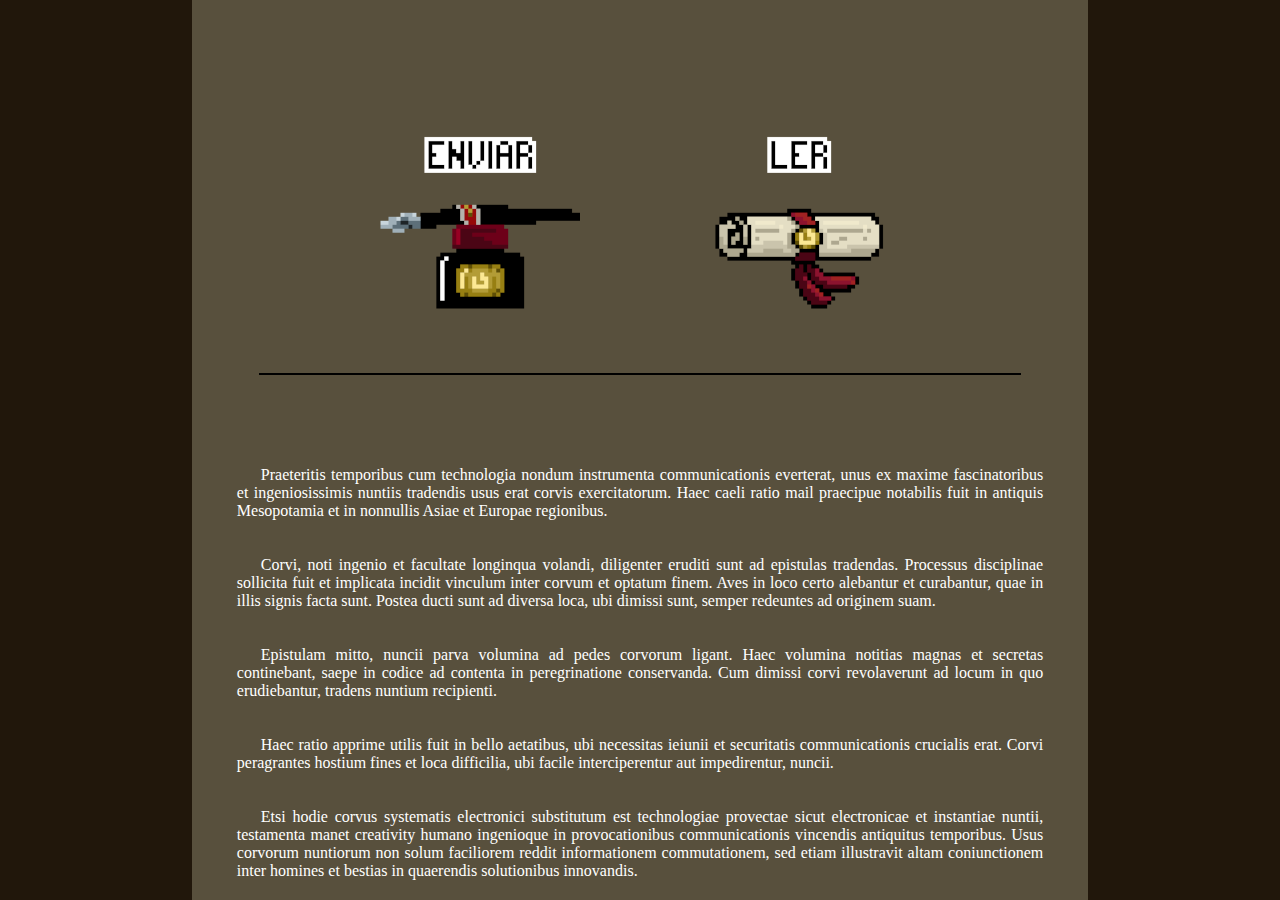
<file: index.html>
<!DOCTYPE html>
<html lang="pt-br">
  <head>
    <meta charset="UTF-8">
    <title>Raven Traveler</title>

    <link rel="icon" href="img/icon/favicon-full.png" sizes="any">
    <!-- Ícones específicos para diferentes resoluções -->
    <link rel="icon" href="img/icon/favicon-16x16.ico" sizes="16x16" type="image/x-icon">
    <link rel="icon" href="img/icon/favicon-32x32.ico" sizes="32x32" type="image/x-icon">
    <link rel="icon" href="img/icon/favicon-48x48.ico" sizes="48x48" type="image/x-icon">
    <link rel="icon" href="img/icon/favicon-64x64.ico" sizes="64x64" type="image/x-icon">
    <link rel="icon" href="img/icon/favicon-128x128.ico" sizes="128x128" type="image/x-icon">
    <link rel="icon" href="img/icon/favicon-256x256.ico" sizes="256x256" type="image/x-icon">
    <!-- Apple Touch Icon (para dispositivos iOS) -->
    <link rel="apple-touch-icon" sizes="180x180" href="img/icon/apple-touch-icon.png">

    <link rel="stylesheet" href="css/style.css">
    <script type="text/javascript" src="https://wurfl.io/wurfl.js"></script>
    <script>
        let w = window.innerWidth
        let h = window.innerHeight
        if (h > w) {
            window.location.href = 'index-mobile.html'
        }
        </script>
  </head>
  <body>
    <main>
      <section id="top">
        <div id="top-buttons">
          <a href="enviar.html">
            <img src="img/enviar2.png" alt>
          </a>
          <a href="receber.html">
            <img src="img/ler.png" alt>
          </a>
        </div>
        <div id="linha"></div>
      </section>
      <section id="down">
        <p>Praeteritis temporibus cum technologia nondum instrumenta
          communicationis everterat, unus ex maxime fascinatoribus et
          ingeniosissimis nuntiis tradendis usus erat corvis exercitatorum.
          Haec caeli ratio mail praecipue notabilis fuit in antiquis
          Mesopotamia et in nonnullis Asiae et Europae regionibus.</p>
        <p>Corvi, noti ingenio et facultate longinqua volandi, diligenter
          eruditi sunt ad epistulas tradendas. Processus disciplinae sollicita
          fuit et implicata incidit vinculum inter corvum et optatum finem.
          Aves in loco certo alebantur et curabantur, quae in illis signis
          facta sunt. Postea ducti sunt ad diversa loca, ubi dimissi sunt,
          semper redeuntes ad originem suam.</p>
        <p>Epistulam mitto, nuncii parva volumina ad pedes corvorum ligant.
          Haec volumina notitias magnas et secretas continebant, saepe in
          codice ad contenta in peregrinatione conservanda. Cum dimissi corvi
          revolaverunt ad locum in quo erudiebantur, tradens nuntium
          recipienti.</p>
        <p>Haec ratio apprime utilis fuit in bello aetatibus, ubi necessitas
          ieiunii et securitatis communicationis crucialis erat. Corvi
          peragrantes hostium fines et loca difficilia, ubi facile
          interciperentur aut impedirentur, nuncii.</p>
        <p>Etsi hodie corvus systematis electronici substitutum est
          technologiae provectae sicut electronicae et instantiae nuntii,
          testamenta manet creativity humano ingenioque in provocationibus
          communicationis vincendis antiquitus temporibus. Usus corvorum
          nuntiorum non solum faciliorem reddit informationem commutationem,
          sed etiam illustravit altam coniunctionem inter homines et bestias
          in quaerendis solutionibus innovandis.</p>
      </section>
    </main>
    <script src="js/script.js"></script>
  </body>
</html>
</file>
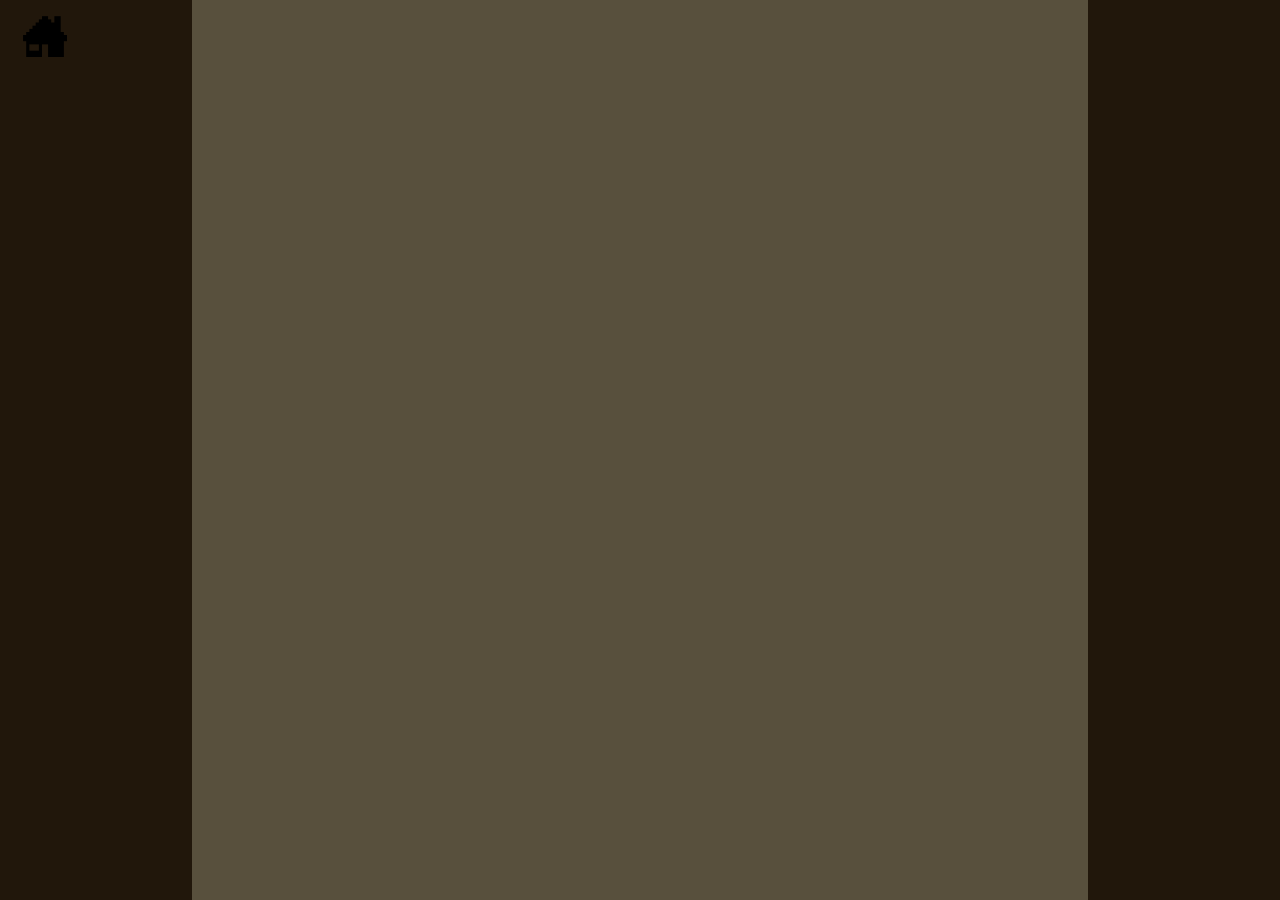
<file: _receber.html>
<!DOCTYPE html>
<html lang="pt-br">
<head>
    <meta charset="UTF-8">
    <title>Enviar | Raven Traveler</title>

    <link rel="stylesheet" href="css/style.css">
</head>
<body>
    <main id="envRec">
        <a id="voltar" href="index.html">
            <img src="img/_home.png" alt="">
        </a>
        <section id="rec">
            <div id="pergaminho">
                <textarea readonly></textarea>
            </div>
        </section>
    </main>
</body>
</html>
</file>
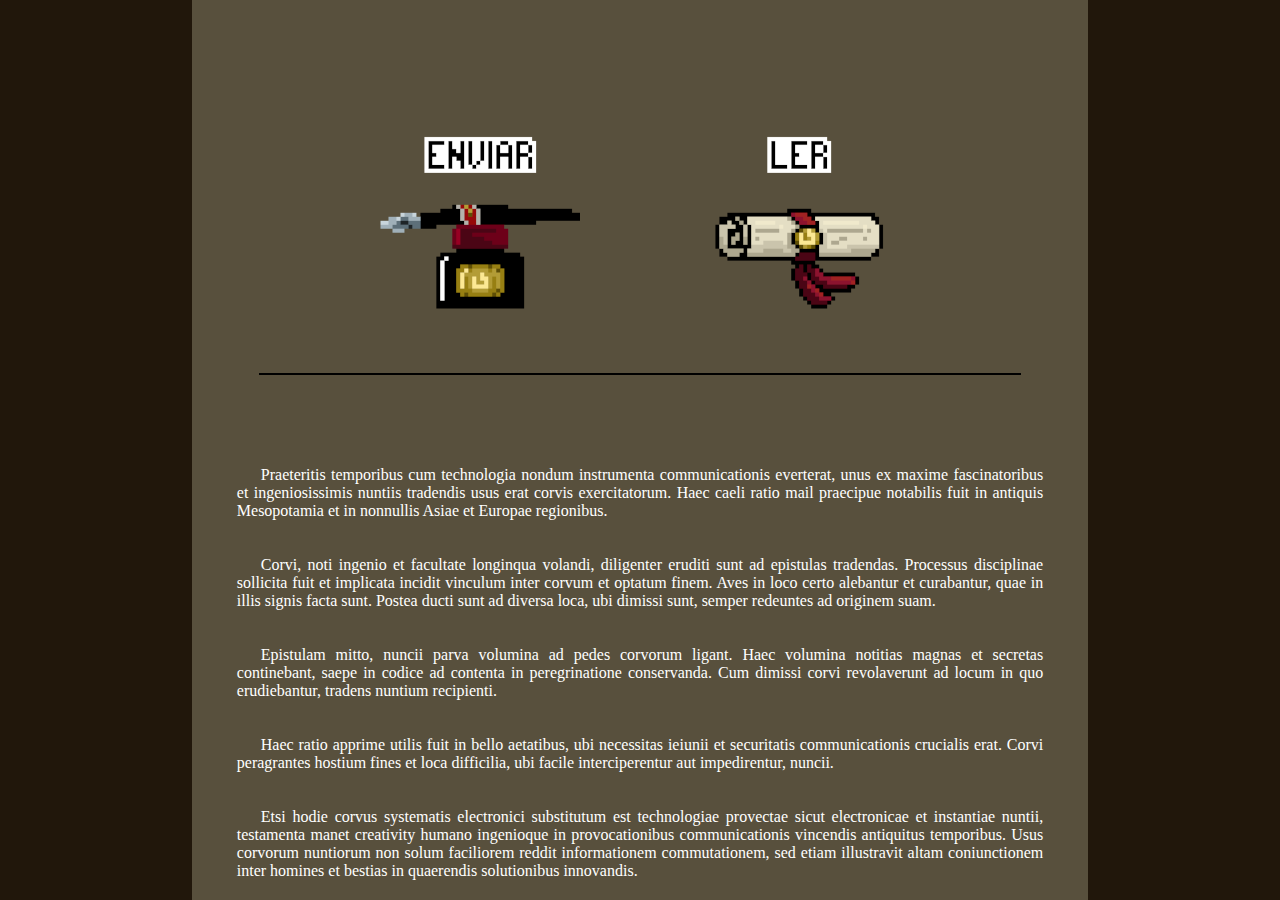
<file: index-mobile.html>
<!DOCTYPE html>
<html lang="pt-br">
  <head>
    <meta charset="UTF-8">
    <title>Raven Traveler</title>

    <link rel="icon" href="img/icon/favicon-full.png" sizes="any">
    <!-- Ícones específicos para diferentes resoluções -->
    <link rel="icon" href="img/icon/favicon-16x16.ico" sizes="16x16" type="image/x-icon">
    <link rel="icon" href="img/icon/favicon-32x32.ico" sizes="32x32" type="image/x-icon">
    <link rel="icon" href="img/icon/favicon-48x48.ico" sizes="48x48" type="image/x-icon">
    <link rel="icon" href="img/icon/favicon-64x64.ico" sizes="64x64" type="image/x-icon">
    <link rel="icon" href="img/icon/favicon-128x128.ico" sizes="128x128" type="image/x-icon">
    <link rel="icon" href="img/icon/favicon-256x256.ico" sizes="256x256" type="image/x-icon">
    <!-- Apple Touch Icon (para dispositivos iOS) -->
    <link rel="apple-touch-icon" sizes="180x180" href="img/icon/apple-touch-icon.png">

    <link rel="stylesheet" href="css/style.css">
    <link rel="stylesheet" href="css/style.mobile.css">
    <script type="text/javascript" src="https://wurfl.io/wurfl.js"></script>
    <script>
        let w = window.innerWidth
        let h = window.innerHeight
        if (h < w) {
            window.location.href = 'index.html'
        }
    </script>
  </head>
  <body>
    <main id="main-mobile">
      <section id="top" class="top-mobile">
        <div id="top-buttons">
          <a href="enviar-mobile.html">
            <img src="img/enviar2.png" alt>
          </a>
          <a href="receber-mobile.html">
            <img src="img/ler.png" alt>
          </a>
        </div>
        <div id="linha"></div>
      </section>
      <section id="down" class="down-mobile">
        <p>Praeteritis temporibus cum technologia nondum instrumenta
          communicationis everterat, unus ex maxime fascinatoribus et
          ingeniosissimis nuntiis tradendis usus erat corvis exercitatorum.
          Haec caeli ratio mail praecipue notabilis fuit in antiquis
          Mesopotamia et in nonnullis Asiae et Europae regionibus.</p>
        <p>Corvi, noti ingenio et facultate longinqua volandi, diligenter
          eruditi sunt ad epistulas tradendas. Processus disciplinae sollicita
          fuit et implicata incidit vinculum inter corvum et optatum finem.
          Aves in loco certo alebantur et curabantur, quae in illis signis
          facta sunt. Postea ducti sunt ad diversa loca, ubi dimissi sunt,
          semper redeuntes ad originem suam.</p>
        <p>Epistulam mitto, nuncii parva volumina ad pedes corvorum ligant.
          Haec volumina notitias magnas et secretas continebant, saepe in
          codice ad contenta in peregrinatione conservanda. Cum dimissi corvi
          revolaverunt ad locum in quo erudiebantur, tradens nuntium
          recipienti.</p>
        <p>Haec ratio apprime utilis fuit in bello aetatibus, ubi necessitas
          ieiunii et securitatis communicationis crucialis erat. Corvi
          peragrantes hostium fines et loca difficilia, ubi facile
          interciperentur aut impedirentur, nuncii.</p>
        <p>Etsi hodie corvus systematis electronici substitutum est
          technologiae provectae sicut electronicae et instantiae nuntii,
          testamenta manet creativity humano ingenioque in provocationibus
          communicationis vincendis antiquitus temporibus. Usus corvorum
          nuntiorum non solum faciliorem reddit informationem commutationem,
          sed etiam illustravit altam coniunctionem inter homines et bestias
          in quaerendis solutionibus innovandis.</p>
      </section>
    </main>
    <script src="js/script.js"></script>
  </body>
</html>
</file>
<file: css/style.css>
body, div { margin: 0; padding: 0; }
a { text-decoration: none; }

/* Webkit browsers (Chrome, Safari) */
::-webkit-scrollbar {
    width: 12px; /* Largura da barra de rolagem */
}

::-webkit-scrollbar-track {
    background: #58503d; /* Cor de fundo da track (o espaço onde a barra de rolagem se move) */
    border-radius: 10px; /* Borda arredondada para combinar com o estilo pixel art */
}

::-webkit-scrollbar-thumb {
    background: #21170b; /* Cor da barra de rolagem */
    border-radius: 10px; /* Borda arredondada */
    border: 2px solid #5c5c5c; /* Borda ao redor da barra de rolagem */
}

::-webkit-scrollbar-thumb:hover {
    background: #a1a1a1; /* Cor da barra de rolagem ao passar o mouse */
}

/* Firefox */
* {
    scrollbar-width: thin; /* Largura fina da barra de rolagem */
    scrollbar-color: #21170b #58503d; /* Cor da barra de rolagem e da track */
}

body {
    display: flex;
    justify-content: center;
    align-items: center;
    background-color: #21170b;
}

main {
    background-color: #58503d;
    width: 70vw;
    height: 100vh;
    display: grid;
    grid-template-rows: 50vh 50vh;
    grid-template-areas: "top" "down";
}
main section#top {
    grid-area: top;

    display: flex;
    flex-direction: column;
    justify-content: center;
    align-items: center;
}
main section#top div#top-buttons {
    flex-direction: row;
    display: flex;
    align-items: center;
    justify-content: center;
}
main section#top div#top-buttons > a {
    margin: 50px;
    padding: 10px;
}
main section#top div#top-buttons > a:hover {
    border-bottom: #000 double 2px;
    padding-bottom: 8px;
}
main section#top div#top-buttons a > img {
    width: 200px;
    /*height: 138px;*/
}
main section#top div#linha {
    background-color: #000;
    height: 2px;
    width: 85%;
}
main section#down {
    grid-area: down;

    color: #fff;

    justify-content: center;
    flex-wrap: wrap;
    display: flex;

    overflow: auto;
}
    @media only screen and (max-width: 910px) {
        main section#top {
            margin-top: 20px;
            flex-wrap: wrap;
            align-content: center;
        }
        main section#top > a { margin: 0 5px; }
        main section#down {
            margin-top: 20px;
        }
    }
main section#down > p {
    text-align: justify;
    text-indent: 1.5em;
    width: 90%;
}

/* --------------------- E N V I A R --------------------- */

div#frente {
    background-image: url(../img/lousa.png);
    background-repeat: no-repeat;
    background-size: contain;
    position: fixed;
    z-index: 1002;
    height: 250px;
    width: 500px;
    
    display: none;
    /*display: flex;*/
    align-items: center;
    justify-content: center;
}
div#frente > p {
    font-family: 'Indie Flower', cursive;
    font-weight: bold;
    font-size: 14pt;
    color: #fff;
}
div#frente > img#ravenPutasso {
    position: absolute;
    height: 100px;
    top: -70px;
    left: 140px;
}
div#fundo {
    filter: alpha(opacity = 60);
            opacity: .60;
    background-color: #000;
    position: fixed;
    display: none;
    /*display: block;*/
    z-index: 1001;
    height: 100%;
    width: 100%;
    left: 0%;
    top: 0%;
}
div#fundo > a {
    float: right;
    margin: 7px;
}

main#envRec {
    justify-content: center;
    align-items: center;
    flex-wrap: wrap;
    display: flex;
}
main#envRec section#env {
    flex-direction: column;
    justify-content: center;
    align-items: center;
    display: flex;
}
main#envRec section#env div#pergaminho {
    background-image: url(../img/escrever.png);
}
main#envRec section#env a {
    margin: 10px 0 5px 55px;
}
main#envRec section#env a:hover {
    border-bottom: #000 double 2px;
    margin-bottom: 3px;
}
main#envRec section#env a img{
    width: 80px;
}
/* Uso em ambos */
main#envRec section div#pergaminho {
    background-repeat: no-repeat;
    background-size: contain;

    width: 500px;
    height: 500px;

    justify-content: center;
    align-items: center;
    display: flex;
}
main#envRec section div#pergaminho textarea{
    font-family: 'Indie Flower', cursive;
    text-align: justify;
    background: none;
    font-size: 16pt;
    border: none;

    height: 390px;
    resize: none;
    width: 324px;

    margin-left: 40px;

    /*Retira a borda brilhante do textarea*/
    outline: none;
}

/* --------------------- F I M   E N V I A R --------------------- */

/* --------------------- R E C E B E R --------------------- */

main.rec { position: relative; }
main#envRec img#ravenToRight {
    position: absolute;
    display: none;
    left: 1%;
    width: 70px;

}
main#envRec img#ravenWaiting {
    position: absolute;
    width: 20%;
    bottom: 0;
    left: 1px;
}
main#envRec section#rec {
    justify-content: center;
    flex-direction: column;
    align-items: center;
    position: absolute;
    display: flex;
    width: 100%;
    height: 50%;
    top: 50%;
}

main#envRec section#areaDoCod div#fundCodRec {
    grid-template-rows: 100%;
    display: grid;

    width: 100px;
    height: 40px;

    background-image: url(../img/fundoCod.png);
    background-repeat: no-repeat;
    background-size: contain;
}
main#envRec section#areaDoCod div#fundCodRec input {
    background: none;
    outline: none;
    border: none;

    font-family: 'Indie Flower', cursive;
    font-size: 23pt;
    color: #000;

    margin-left: 7.3px;
    width: 90px;
}

main#envRec section#rec > p { color: #fff; }

/* --------------------- F I M   R E C E B E R --------------------- */

/* --------------------- P A R T 2   E N V I A R --------------------- */

main#envRec img#ravenToLeft {
    position: absolute;
    width: 70px;
}

main#envRec a#voltarSemPositionAbsl {
    margin-bottom: 10px;
    left: 20px;
    top: 10px;
}
main#envRec a#voltarSemPositionAbsl:hover {
    border-bottom: #000 double 2px;
    margin-bottom: 8px;
}

/* Estou usando em ambas as páginas */
main#envRec a#voltar {
    position: absolute;
    margin-bottom: 10px;
    left: 20px;
    top: 10px;
}
main#envRec a#voltar:hover {
    border-bottom: #000 double 2px;
    margin-bottom: 8px;
}
main#envRec a#voltar img {
    width: 50px;
}

main#envRec section#areaDoCod {
    display: flex;
    align-items: center;
    justify-content: center;
    flex-direction: column;
    position: absolute;
    width: 100%;
    height: 50%;
    top: 50%;
}
main#envRec section#areaDoCod > p {
    color: #fff;
}

main#envRec section#areaDoCod div#fundCod {
    grid-template-columns: 27% 23% 23% 27%;
    grid-template-areas: 'p1 p2 p3 p4';
    grid-template-rows: 100%;
    display: grid;

    width: 100px;
    height: 40px;
    
    background-image: url(../img/fundoCod.png);
    background-repeat: no-repeat;
    background-size: contain;
}
/* Ultilizo em enviar e em receber*/
main#envRec section#areaDoCod div#fundCod > div {
    display: flex;
    justify-content: space-around;
    align-items: center;
    color: #000;
    font-family: 'Indie Flower', cursive;
    font-size: 17pt;
}

/* --------------------- F I M   P A R T 2   E N V I A R --------------------- */

/* --------------------- P A R T 2   R E C E B E R --------------------- */

main#envRec section#recMsg div#pergaminho {
    background-image: url(../img/escrever2.png);
}

/* --------------------- F I M   P A R T 2   R E C E B E R --------------------- */
</file>
<file: css/style.mobile.css>
/* --------------------- C S S   M O V E L --------------------- */

main#main-mobile {
    grid-template-rows: 60vh 40vh;
    width: 98vw;
}

main section.top-mobile {
    flex-direction: column !important;
}
main section.top-mobile div#top-buttons {
    flex-direction: column !important;
}
main section.top-mobile a > img {
    width: 350px !important;
}

main section.down-mobile > p {
    font-size: 20pt !important;
    /*font-size: 27pt !important;*/
}

/* E N V I A R */

main#main-mobile-2 {
    justify-content: center;
    align-items: center;
    display: flex;
    width: 98vw;
}

main#main-mobile-2 a#voltarSemTop {
    position: absolute;
    left: 10px;
    margin-left: 5px;
    /*top: 10px;*/
}
main#main-mobile-2 a#voltarSemTop img {
    width: 80px;
}
/* Uso em ambos */
main#main-mobile-2 a#voltar {
    position: absolute;
    left: 10px;
    top: 10px;
}
main#main-mobile-2 a#voltar img {
    width: 80px;
}

main#main-mobile-2 section#env {
    flex-direction: column;
    justify-content: center;
    align-items: center;
    display: flex;
}

main#main-mobile-2 section#env div#pergaminho {
    background-image: url(../img/escrever.png);
}
main#main-mobile-2 section#env a {
    margin: 10px 0 0 85px;
}
main#main-mobile-2 section#env a img{
    width: 160px;
}
/* Uso em ambos */
main#main-mobile-2 section div#pergaminho {
    background-repeat: no-repeat;
    background-size: contain;

    width: 900px;
    height: 900px;

    justify-content: center;
    align-items: center;
    display: flex;
}
main#main-mobile-2 section div#pergaminho textarea{
    font-family: 'Indie Flower', cursive;
    text-align: justify;
    background: none;
    font-size: 35pt;
    border: none;

    height: 690px;
    resize: none;
    width: 594px;

    margin-left: 70px;

    /* Retira a borda brilhante do textarea */
    outline: none;
}

main#main-mobile-2 img#ravenToLeft {
    position: absolute;
    width: 120px;
}

main#main-mobile-2 section#areaDoCod {
    display: flex;
    align-items: center;
    justify-content: center;
    flex-direction: column;
    position: absolute;
    width: 100%;
    height: 50%;
    top: 50%;
}
main#main-mobile-2 section#areaDoCod > p {
    color: #fff;
    font-size: 35pt;
}

/* Ultilizo em enviar e em receber */
main#main-mobile-2 section#areaDoCod div#fundCod {
    grid-template-columns: 27% 23% 23% 27%;
    grid-template-areas: 'p1 p2 p3 p4';
    grid-template-rows: 100%;
    display: grid;

    width: 300px;
    height: 120px;

    background-image: url(../img/fundoCod.png);
    background-repeat: no-repeat;
    background-size: contain;
}
main#main-mobile-2 section#areaDoCod div#fundCod > div {
    display: flex;
    justify-content: space-around;
    align-items: center;
    color: #000;
    font-family: 'Indie Flower', cursive;
    font-size: 51pt;
}

main#main-mobile-2 section#rec > p { color: #fff; }

main#main-mobile-2 section#rec div#fundCod input#i1 { grid-area: p1; }
main#main-mobile-2 section#rec div#fundCod input#i2 { grid-area: p2; }
main#main-mobile-2 section#rec div#fundCod input#i3 { grid-area: p3; }
main#main-mobile-2 section#rec div#fundCod input#i4 { grid-area: p4; }

/* R E C E B E R */

main#main-mobile-2 img#ravenWaiting {
    position: absolute;
    width: 20%;
    bottom: 0;
    left: 1px;
}

main#main-mobile-2 img#ravenToRight {
    position: absolute;
    display: none;
    left: 1%;
    width: 120px;

}

main#main-mobile-2 section#areaDoCod div#fundCod input {
    background: none;
    outline: none;
    border: none;

    font-family: 'Indie Flower', cursive;
    font-size: 68pt;
    color: #000;

    margin-left: 26px;
    width: 270px;
}

main#main-mobile-2 section#recMsg div#pergaminho {
    background-image: url(../img/escrever2.png);
}

/* --------------------- F I M   C S S   M O V E L --------------------- */
</file>
